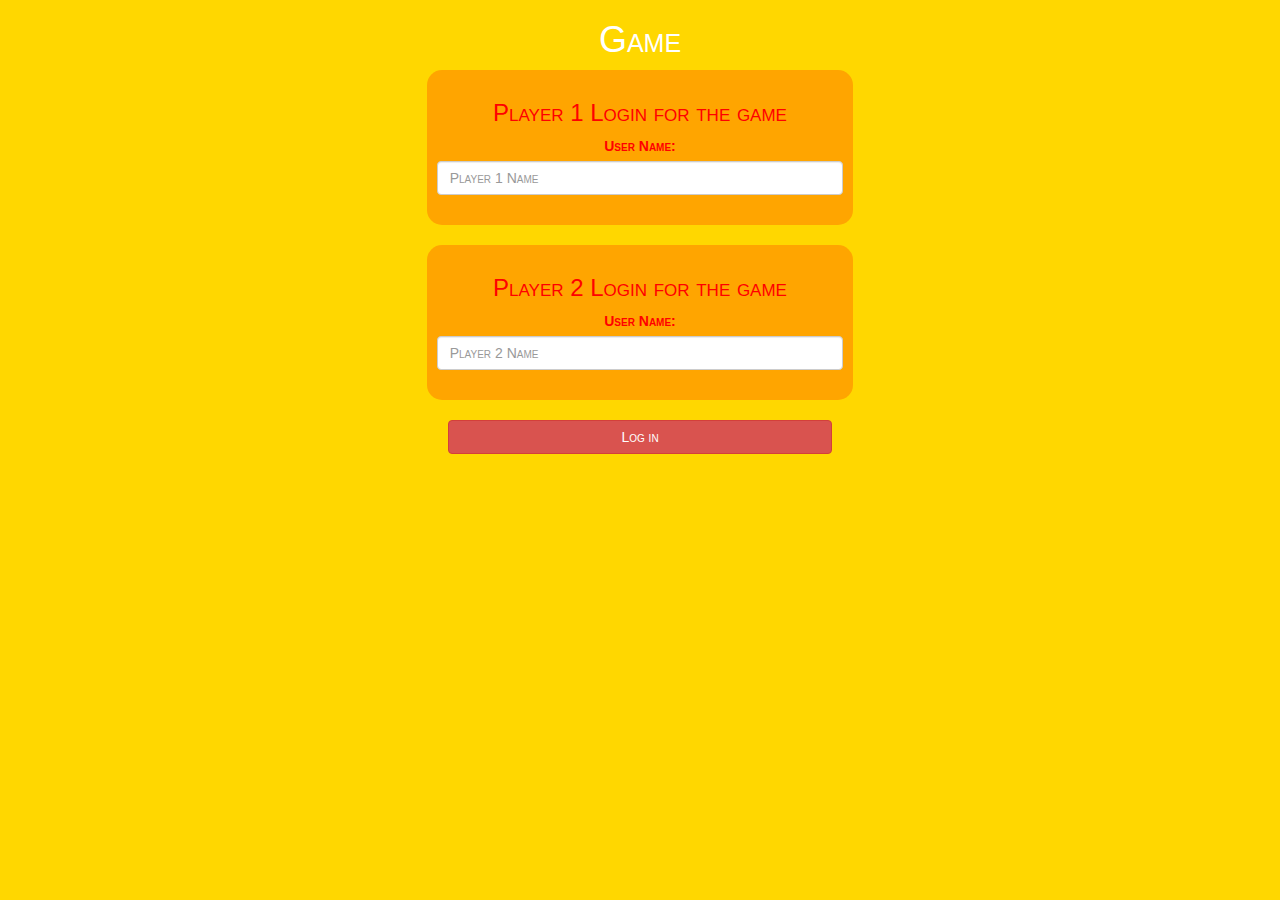
<file: index.html>
<!DOCTYPE html>
<html>
<head>
	<title>The Math Quiz Game!</title>

<meta name="viewport" content="width=device-width, initial-scale=1">
<link rel="stylesheet" href="https://maxcdn.bootstrapcdn.com/bootstrap/3.4.0/css/bootstrap.min.css">
<script src="https://ajax.googleapis.com/ajax/libs/jquery/3.4.1/jquery.min.js"></script>
<script src="https://maxcdn.bootstrapcdn.com/bootstrap/3.4.0/js/bootstrap.min.js"></script>

<link rel="stylesheet" type="text/css" href="game.css">

<script src="game_login.js"></script>
</head>
<body>

<center>
	<h1>Game</h1>

	<div class="col-lg-4 col-sm-8 col-xs-11 login_div1">
		<h3 >Player 1 Login for the game</h3>
		<label >User Name:</label>
		 <input type="text" id="player1_name_input" class="form-control" placeholder="Player 1 Name">
		 <br>
	</div>
<br>
	<div class="col-lg-4 col-sm-8 col-xs-11 login_div2">
		<h3 >Player 2 Login for the game</h3>
		  <label >User Name:</label>
		 <input type="text" id="player2_name_input" class="form-control" placeholder="Player 2 Name">
		<br>
	</div>
	<br>
		<button style="width:30%" class="btn btn-danger" onclick="addUser()">Log in</button>
</center>

</body>
</html>
</file>
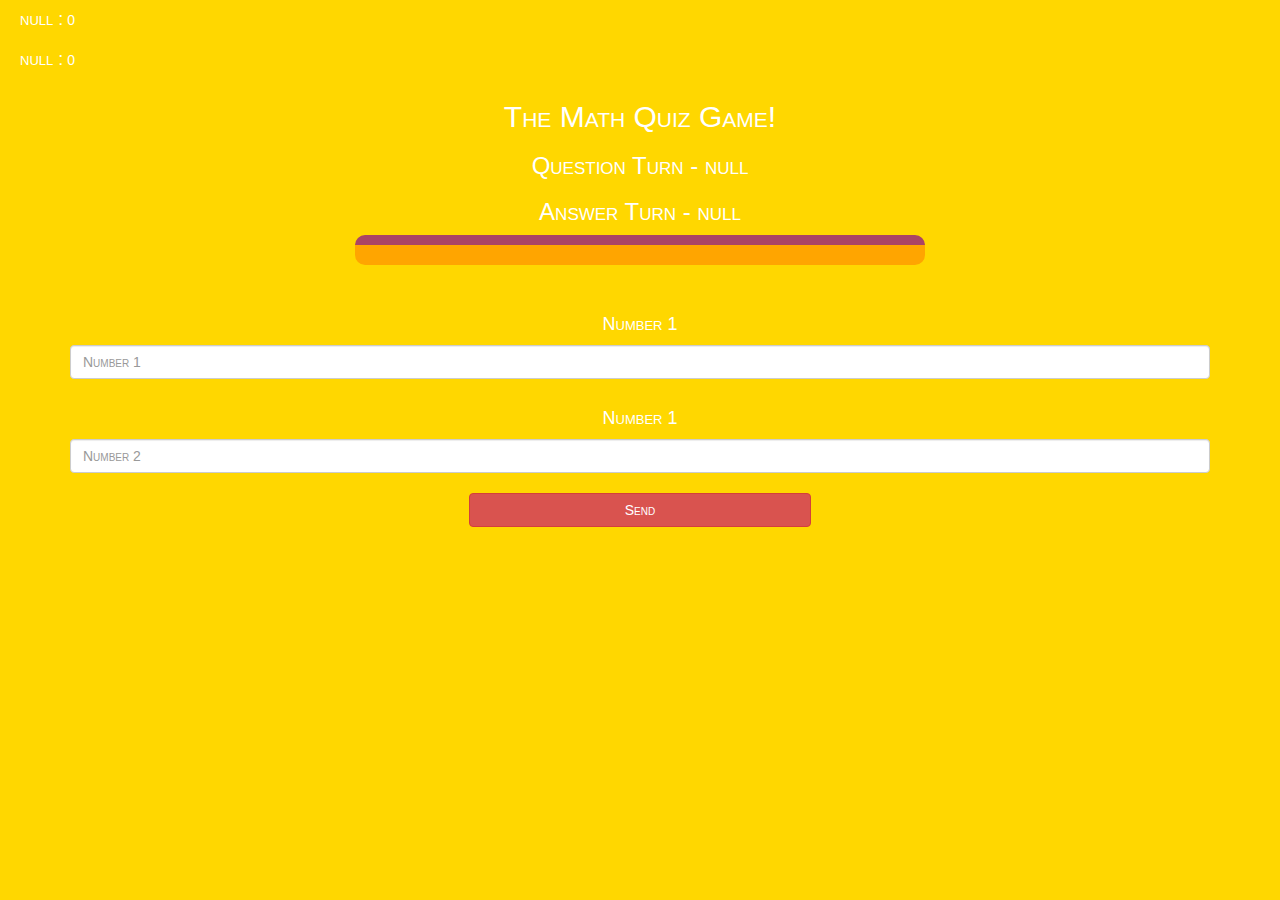
<file: game_login.html>
<!DOCTYPE html>
<html>
<head>
	<title>Guess The Word</title>

<meta name="viewport" content="width=device-width, initial-scale=1">
<link rel="stylesheet" href="https://maxcdn.bootstrapcdn.com/bootstrap/3.4.0/css/bootstrap.min.css">
<script src="https://ajax.googleapis.com/ajax/libs/jquery/3.4.1/jquery.min.js"></script>
<script src="https://maxcdn.bootstrapcdn.com/bootstrap/3.4.0/js/bootstrap.min.js"></script>
<link rel="stylesheet" type="text/css" href="game.css">
</head>
<body>

<h4 id="player1_name"></h4> <span id="player1_score"></span>
<br>
<h4 id="player2_name"></h4> <span id="player2_score"></span>

<div class="container">
	<center>
		<h2 style="color: white;">The Math Quiz Game!</h2>
		<h3 id="player_question"></h3>
		<h3 id="player_answer"></h3>
		<div id="output" class="col-lg-6"> </div>
		<br>
		<br>
		<h4>Number 1</h4>
		<input type="text" id="number1" class="form-control" placeholder="Number 1">
		<br>
		<h4>Number 1</h4>
		<input type="text" id="number2" class="form-control" placeholder="Number 2">
		<br>
		<button onclick="send()" class="btn btn-danger" style="width: 30%;">Send</button>
	</center>
</div>

<script src="game_page.js"></script>
</body>
</html>
</file>
<file: game.css>
body
{
	background: gold;
	color : white;
	font-variant: small-caps;
}

	.login_div1 , .login_div2
	{
		background: orange;
		padding: 10px;
		float: none;
		border-radius: 15px;
		color : red;
		font-variant: small-caps;
	}


#player1_name , #player2_name
{
	display: inline-block;
	margin-left: 20px;
}
#word
{
	width: 60%;
}
#word_display
{
	letter-spacing: 5px;
}
#output
{
background:orange;
color : red;
border-radius: 10px;
border-top: 10px solid #AA4465;
padding: 10px;
float: none;
text-align: left;
}
</file>
